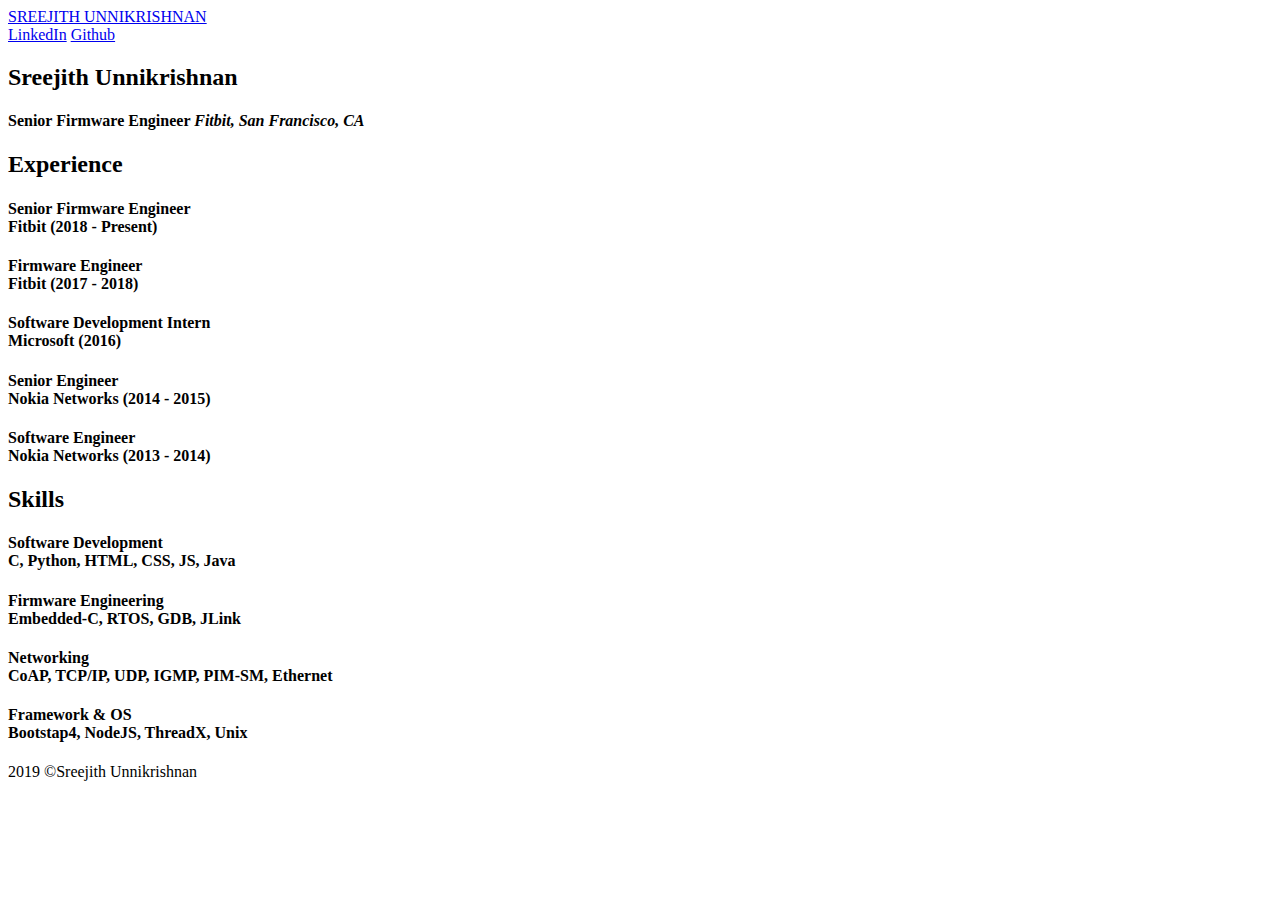
<file: index.html>
<!DOCTYPE html>
<html lang="en">
<head>
    <meta charset="UTF-8">
    <meta name="viewport" content="width=device-width, initial-scale=1.0">
    <meta http-equiv="X-UA-Compatible" content="ie=edge">
    <title>Sreejith Unnikrishnan</title>
    <link rel="icon" href="favicon.ico">
    <link href="https://fonts.googleapis.com/css?family=Merriweather|Montserrat|Sacramento" rel="stylesheet">
</head>
<body>
    
    <nav>
        <a href="#" class="logo"><div class="rec"></div>SREEJITH UNNIKRISHNAN</a>
        <div class="nav-right">
            <a href="https://www.linkedin.com/in/sreejithu/" target="_blank">LinkedIn</a>
            <a href="https://github.com/srunnikr" target="_blank">Github</a>
        </div>
    </nav>

    <div class="main-profile">
        <h2>Sreejith Unnikrishnan</h2>
        <h4>Senior Firmware Engineer <em>Fitbit, San Francisco, CA</em></h4>
    </div>

    <div class="experience">
        <h2>Experience</h2>
        <h4 class="experience-entry">Senior Firmware Engineer
            <br>
            <span class="company">Fitbit</span>
            <span class="experience-entry-year">(2018 - Present)</span>
        </h4>
        <h4 class="experience-entry">Firmware Engineer
            <br>
            <span class="company">Fitbit</span>
            <span class="experience-entry-year">(2017 - 2018)</span>
        </h4>
        <h4 class="experience-entry">Software Development Intern
            <br>
            <span class="company">Microsoft</span>
            <span class="experience-entry-year">(2016)</span>
        </h4>
        <h4 class="experience-entry">Senior Engineer
            <br>
            <span class="company">Nokia Networks</span>
            <span class="experience-entry-year">(2014 - 2015)</span>
        </h4>
        <h4 class="experience-entry">Software Engineer
            <br>
            <span class="company">Nokia Networks</span>
            <span class="experience-entry-year">(2013 - 2014)</span>
        </h4>
    </div>

    <div class="skills">
        <h2>Skills</h2>
        <h4 class="skills-entry">Software Development
            <br>
            <span class="skills-entry-detail">C, Python, HTML, CSS, JS, Java</span>
        </h4>
        <h4 class="skills-entry">Firmware Engineering
            <br>
            <span class="skills-entry-detail">Embedded-C, RTOS, GDB, JLink</span>
        </h4>
        <h4 class="skills-entry">Networking
            <br>
            <span class="skills-entry-detail">CoAP, TCP/IP, UDP, IGMP, PIM-SM, Ethernet</span>
        </h4>
        <h4 class="skills-entry">Framework &amp; OS
            <br>
            <span class="skills-entry-detail">Bootstap4, NodeJS, ThreadX, Unix</span>
        </h4>
    </div>
    
    <footer>
        <p>2019 &copy;Sreejith Unnikrishnan</p>
    </footer>
    
</body>
</html>
</file>
